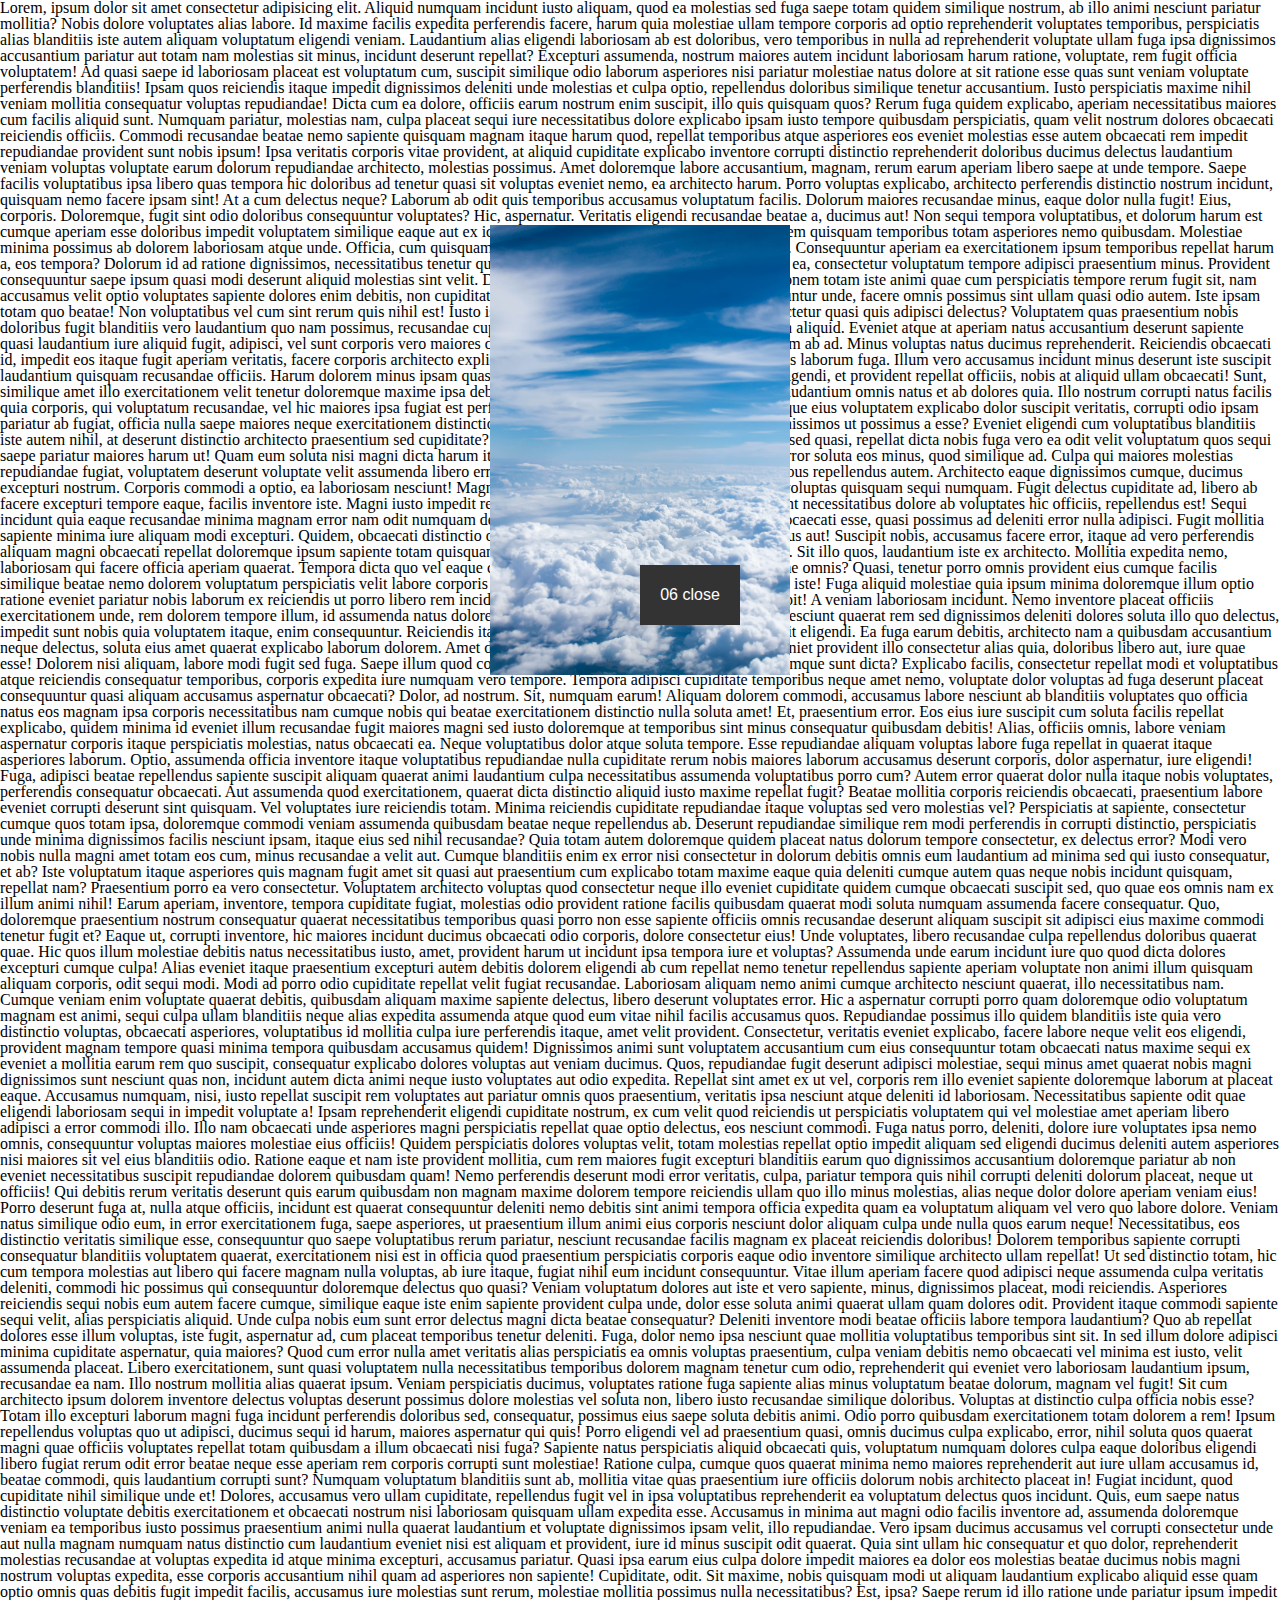
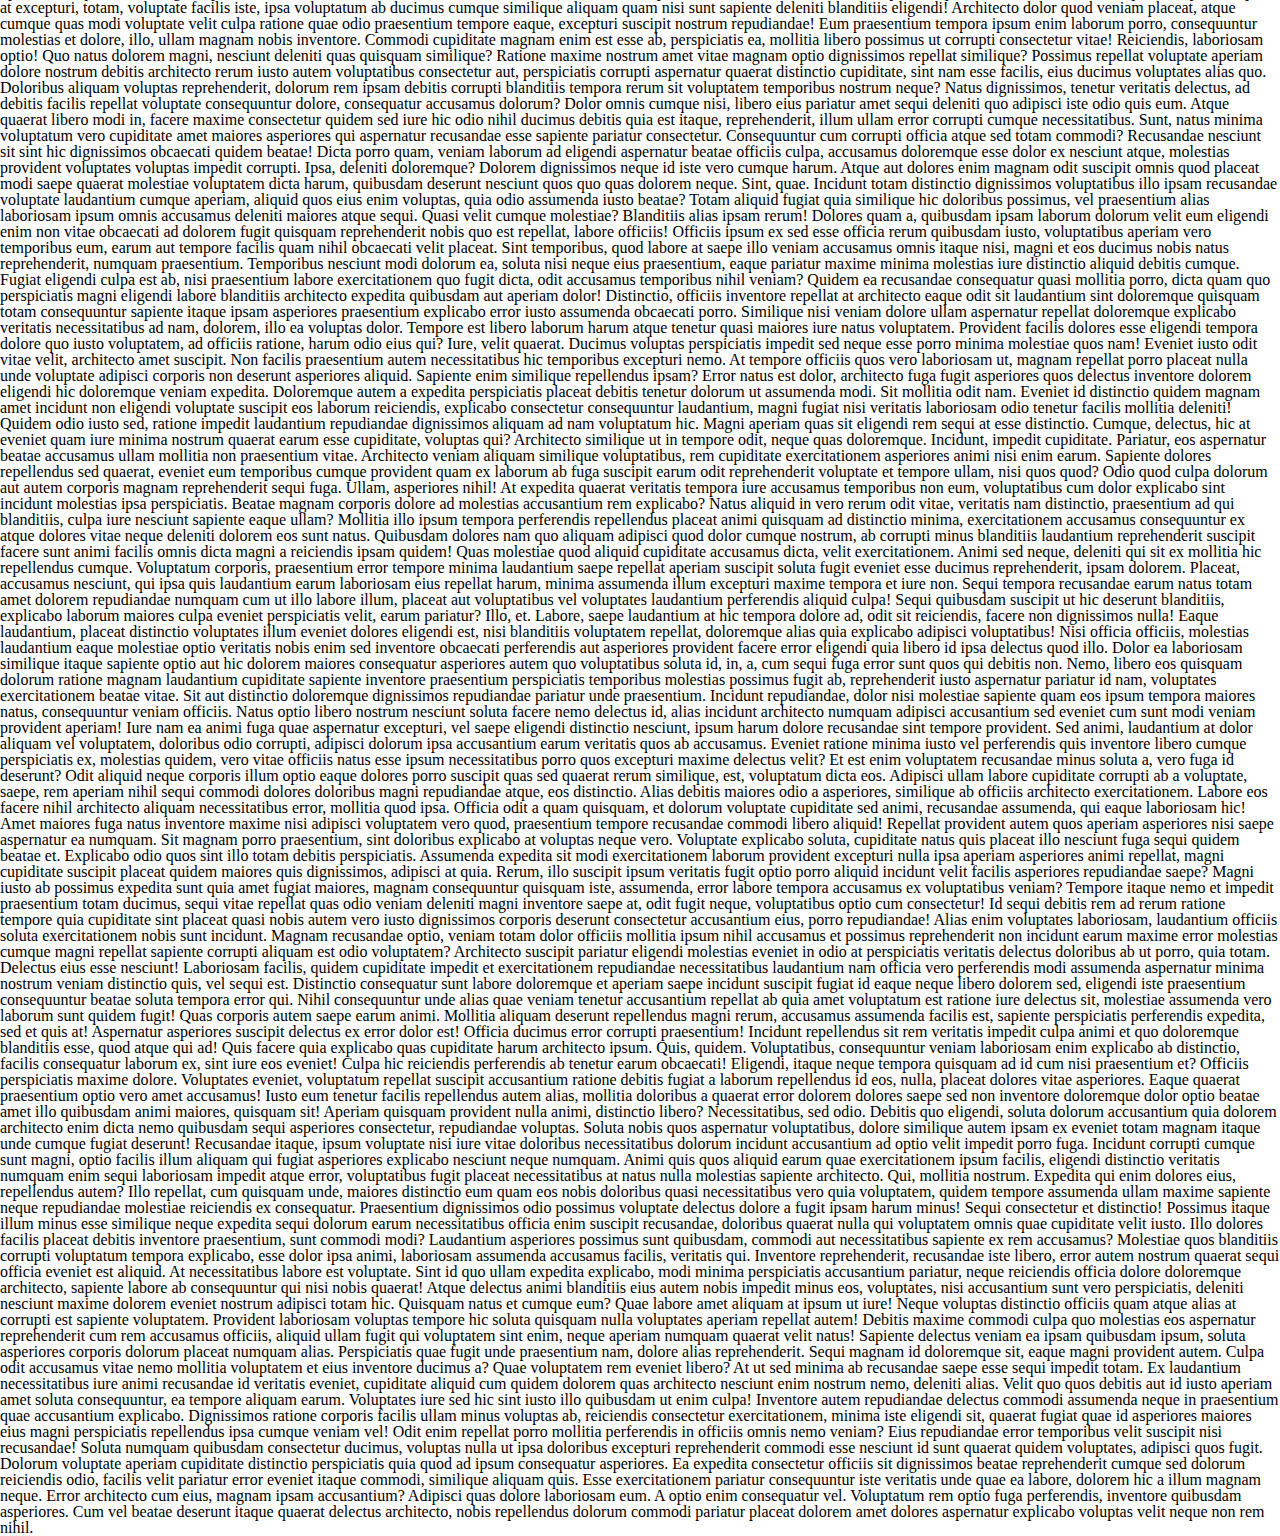
<file: doc/popup.html>
<!DOCTYPE html>
<html lang="ko">
<head>
    <meta charset="UTF-8">
    <meta http-equiv="X-UA-Compatible" content="IE=edge">
    <meta name="viewport" content="width=device-width, initial-scale=1.0">
    <title>1일차</title>
    <link rel="stylesheet" href="../css/reset.css">
    <link rel="stylesheet" href="../css/slick.css">
    <link rel="stylesheet" href="../css/popup.css">
    <script src="../js/jquery-1.12.4.min.js"></script>
    <script src="../js/slick.min.js"></script>
    <script src="../js/popup.js"></script>
</head>
<body>

    <div class="box">
        Lorem, ipsum dolor sit amet consectetur adipisicing elit. Aliquid numquam incidunt iusto aliquam, quod ea molestias sed fuga saepe totam quidem similique nostrum, ab illo animi nesciunt pariatur mollitia? Nobis dolore voluptates alias labore. Id maxime facilis expedita perferendis facere, harum quia molestiae ullam tempore corporis ad optio reprehenderit voluptates temporibus, perspiciatis alias blanditiis iste autem aliquam voluptatum eligendi veniam. Laudantium alias eligendi laboriosam ab est doloribus, vero temporibus in nulla ad reprehenderit voluptate ullam fuga ipsa dignissimos accusantium pariatur aut totam nam molestias sit minus, incidunt deserunt repellat? Excepturi assumenda, nostrum maiores autem incidunt laboriosam harum ratione, voluptate, rem fugit officia voluptatem! Ad quasi saepe id laboriosam placeat est voluptatum cum, suscipit similique odio laborum asperiores nisi pariatur molestiae natus dolore at sit ratione esse quas sunt veniam voluptate perferendis blanditiis! Ipsam quos reiciendis itaque impedit dignissimos deleniti unde molestias et culpa optio, repellendus doloribus similique tenetur accusantium. Iusto perspiciatis maxime nihil veniam mollitia consequatur voluptas repudiandae! Dicta cum ea dolore, officiis earum nostrum enim suscipit, illo quis quisquam quos? Rerum fuga quidem explicabo, aperiam necessitatibus maiores cum facilis aliquid sunt. Numquam pariatur, molestias nam, culpa placeat sequi iure necessitatibus dolore explicabo ipsam iusto tempore quibusdam perspiciatis, quam velit nostrum dolores obcaecati reiciendis officiis. Commodi recusandae beatae nemo sapiente quisquam magnam itaque harum quod, repellat temporibus atque asperiores eos eveniet molestias esse autem obcaecati rem impedit repudiandae provident sunt nobis ipsum! Ipsa veritatis corporis vitae provident, at aliquid cupiditate explicabo inventore corrupti distinctio reprehenderit doloribus ducimus delectus laudantium veniam voluptas voluptate earum dolorum repudiandae architecto, molestias possimus. Amet doloremque labore accusantium, magnam, rerum earum aperiam libero saepe at unde tempore. Saepe facilis voluptatibus ipsa libero quas tempora hic doloribus ad tenetur quasi sit voluptas eveniet nemo, ea architecto harum. Porro voluptas explicabo, architecto perferendis distinctio nostrum incidunt, quisquam nemo facere ipsam sint! At a cum delectus neque? Laborum ab odit quis temporibus accusamus voluptatum facilis. Dolorum maiores recusandae minus, eaque dolor nulla fugit! Eius, corporis. Doloremque, fugit sint odio doloribus consequuntur voluptates? Hic, aspernatur. Veritatis eligendi recusandae beatae a, ducimus aut! Non sequi tempora voluptatibus, et dolorum harum est cumque aperiam esse doloribus impedit voluptatem similique eaque aut ex id commodi veritatis necessitatibus exercitationem quisquam temporibus totam asperiores nemo quibusdam. Molestiae minima possimus ab dolorem laboriosam atque unde. Officia, cum quisquam. Numquam consectetur necessitatibus est quo. Consequuntur aperiam ea exercitationem ipsum temporibus repellat harum a, eos tempora? Dolorum id ad ratione dignissimos, necessitatibus tenetur quia, quae mollitia dolores repellendus inventore ea, consectetur voluptatum tempore adipisci praesentium minus. Provident consequuntur saepe ipsum quasi modi deserunt aliquid molestias sint velit. Ducimus nostrum molestias iusto qui exercitationem totam iste animi quae cum perspiciatis tempore rerum fugit sit, nam accusamus velit optio voluptates sapiente dolores enim debitis, non cupiditate? Vitae eveniet placeat delectus odit consequuntur unde, facere omnis possimus sint ullam quasi odio autem. Iste ipsam totam quo beatae! Non voluptatibus vel cum sint rerum quis nihil est! Iusto iste sapiente qui, earum explicabo neque consectetur quasi quis adipisci delectus? Voluptatem quas praesentium nobis doloribus fugit blanditiis vero laudantium quo nam possimus, recusandae cupiditate ullam ipsa voluptates magnam dolorem aliquid. Eveniet atque at aperiam natus accusantium deserunt sapiente quasi laudantium iure aliquid fugit, adipisci, vel sunt corporis vero maiores dolorem numquam voluptatibus alias vitae autem ab ad. Minus voluptas natus ducimus reprehenderit. Reiciendis obcaecati id, impedit eos itaque fugit aperiam veritatis, facere corporis architecto explicabo consequuntur sequi blanditiis, qui delectus laborum fuga. Illum vero accusamus incidunt minus deserunt iste suscipit laudantium quisquam recusandae officiis. Harum dolorem minus ipsam quas quo quibusdam sed consectetur laudantium eligendi, et provident repellat officiis, nobis at aliquid ullam obcaecati! Sunt, similique amet illo exercitationem velit tenetur doloremque maxime ipsa debitis vel necessitatibus, nostrum eveniet quod laudantium omnis natus et ab dolores quia. Illo nostrum corrupti natus facilis quia corporis, qui voluptatum recusandae, vel hic maiores ipsa fugiat est perferendis, atque itaque. Nihil blanditiis vel cumque eius voluptatem explicabo dolor suscipit veritatis, corrupti odio ipsam pariatur ab fugiat, officia nulla saepe maiores neque exercitationem distinctio. Quasi, ea maxime assumenda ullam nisi dignissimos ut possimus a esse? Eveniet eligendi cum voluptatibus blanditiis iste autem nihil, at deserunt distinctio architecto praesentium sed cupiditate? Iste nisi ratione nesciunt fugiat cum voluptate sed quasi, repellat dicta nobis fuga vero ea odit velit voluptatum quos sequi saepe pariatur maiores harum ut! Quam eum soluta nisi magni dicta harum itaque facilis! Qui beatae saepe voluptas quos error soluta eos minus, quod similique ad. Culpa qui maiores molestias repudiandae fugiat, voluptatem deserunt voluptate velit assumenda libero error quae eius aliquid. Laboriosam minus doloribus repellendus autem. Architecto eaque dignissimos cumque, ducimus excepturi nostrum. Corporis commodi a optio, ea laboriosam nesciunt! Magnam nulla ea dolor non vel quam repudiandae voluptas quisquam sequi numquam. Fugit delectus cupiditate ad, libero ab facere excepturi tempore eaque, facilis inventore iste. Magni iusto impedit repellat ea ipsa fugiat ipsam cumque ex provident necessitatibus dolore ab voluptates hic officiis, repellendus est! Sequi incidunt quia eaque recusandae minima magnam error nam odit numquam deleniti! Eos laborum voluptatem repellendus obcaecati esse, quasi possimus ad deleniti error nulla adipisci. Fugit mollitia sapiente minima iure aliquam modi excepturi. Quidem, obcaecati distinctio omnis quisquam voluptatem fugiat at repellendus aut! Suscipit nobis, accusamus facere error, itaque ad vero perferendis aliquam magni obcaecati repellat doloremque ipsum sapiente totam quisquam sint et voluptate, aspernatur cum repellendus. Sit illo quos, laudantium iste ex architecto. Mollitia expedita nemo, laboriosam qui facere officia aperiam quaerat. Tempora dicta quo vel eaque cum assumenda tenetur laboriosam fugiat beatae omnis? Quasi, tenetur porro omnis provident eius cumque facilis similique beatae nemo dolorem voluptatum perspiciatis velit labore corporis dolore eaque iure, ut in aliquam a autem animi iste! Fuga aliquid molestiae quia ipsum minima doloremque illum optio ratione eveniet pariatur nobis laborum ex reiciendis ut porro libero rem incidunt neque, nemo quis earum rerum amet suscipit! A veniam laboriosam incidunt. Nemo inventore placeat officiis exercitationem unde, rem dolorem tempore illum, id assumenda natus doloremque repudiandae ipsum ad ea. Id eos animi nesciunt quaerat rem sed dignissimos deleniti dolores soluta illo quo delectus, impedit sunt nobis quia voluptatem itaque, enim consequuntur. Reiciendis itaque repudiandae veniam dolorum asperiores sit eligendi. Ea fuga earum debitis, architecto nam a quibusdam accusantium neque delectus, soluta eius amet quaerat explicabo laborum dolorem. Amet deserunt voluptatum tempore culpa repellat eveniet provident illo consectetur alias quia, doloribus libero aut, iure quae esse! Dolorem nisi aliquam, labore modi fugit sed fuga. Saepe illum quod consequatur odit possimus, excepturi tempora cumque sunt dicta? Explicabo facilis, consectetur repellat modi et voluptatibus atque reiciendis consequatur temporibus, corporis expedita iure numquam vero tempore. Tempora adipisci cupiditate temporibus neque amet nemo, voluptate dolor voluptas ad fuga deserunt placeat consequuntur quasi aliquam accusamus aspernatur obcaecati? Dolor, ad nostrum. Sit, numquam earum! Aliquam dolorem commodi, accusamus labore nesciunt ab blanditiis voluptates quo officia natus eos magnam ipsa corporis necessitatibus nam cumque nobis qui beatae exercitationem distinctio nulla soluta amet! Et, praesentium error. Eos eius iure suscipit cum soluta facilis repellat explicabo, quidem minima id eveniet illum recusandae fugit maiores magni sed iusto doloremque at temporibus sint minus consequatur quibusdam debitis! Alias, officiis omnis, labore veniam aspernatur corporis itaque perspiciatis molestias, natus obcaecati ea. Neque voluptatibus dolor atque soluta tempore. Esse repudiandae aliquam voluptas labore fuga repellat in quaerat itaque asperiores laborum. Optio, assumenda officia inventore itaque voluptatibus repudiandae nulla cupiditate rerum nobis maiores laborum accusamus deserunt corporis, dolor aspernatur, iure eligendi! Fuga, adipisci beatae repellendus sapiente suscipit aliquam quaerat animi laudantium culpa necessitatibus assumenda voluptatibus porro cum? Autem error quaerat dolor nulla itaque nobis voluptates, perferendis consequatur obcaecati. Aut assumenda quod exercitationem, quaerat dicta distinctio aliquid iusto maxime repellat fugit? Beatae mollitia corporis reiciendis obcaecati, praesentium labore eveniet corrupti deserunt sint quisquam. Vel voluptates iure reiciendis totam. Minima reiciendis cupiditate repudiandae itaque voluptas sed vero molestias vel? Perspiciatis at sapiente, consectetur cumque quos totam ipsa, doloremque commodi veniam assumenda quibusdam beatae neque repellendus ab. Deserunt repudiandae similique rem modi perferendis in corrupti distinctio, perspiciatis unde minima dignissimos facilis nesciunt ipsam, itaque eius sed nihil recusandae? Quia totam autem doloremque quidem placeat natus dolorum tempore consectetur, ex delectus error? Modi vero nobis nulla magni amet totam eos cum, minus recusandae a velit aut. Cumque blanditiis enim ex error nisi consectetur in dolorum debitis omnis eum laudantium ad minima sed qui iusto consequatur, et ab? Iste voluptatum itaque asperiores quis magnam fugit amet sit quasi aut praesentium cum explicabo totam maxime eaque quia deleniti cumque autem quas neque nobis incidunt quisquam, repellat nam? Praesentium porro ea vero consectetur. Voluptatem architecto voluptas quod consectetur neque illo eveniet cupiditate quidem cumque obcaecati suscipit sed, quo quae eos omnis nam ex illum animi nihil! Earum aperiam, inventore, tempora cupiditate fugiat, molestias odio provident ratione facilis quibusdam quaerat modi soluta numquam assumenda facere consequatur. Quo, doloremque praesentium nostrum consequatur quaerat necessitatibus temporibus quasi porro non esse sapiente officiis omnis recusandae deserunt aliquam suscipit sit adipisci eius maxime commodi tenetur fugit et? Eaque ut, corrupti inventore, hic maiores incidunt ducimus obcaecati odio corporis, dolore consectetur eius! Unde voluptates, libero recusandae culpa repellendus doloribus quaerat quae. Hic quos illum molestiae debitis natus necessitatibus iusto, amet, provident harum ut incidunt ipsa tempora iure et voluptas? Assumenda unde earum incidunt iure quo quod dicta dolores excepturi cumque culpa! Alias eveniet itaque praesentium excepturi autem debitis dolorem eligendi ab cum repellat nemo tenetur repellendus sapiente aperiam voluptate non animi illum quisquam aliquam corporis, odit sequi modi. Modi ad porro odio cupiditate repellat velit fugiat recusandae. Laboriosam aliquam nemo animi cumque architecto nesciunt quaerat, illo necessitatibus nam. Cumque veniam enim voluptate quaerat debitis, quibusdam aliquam maxime sapiente delectus, libero deserunt voluptates error. Hic a aspernatur corrupti porro quam doloremque odio voluptatum magnam est animi, sequi culpa ullam blanditiis neque alias expedita assumenda atque quod eum vitae nihil facilis accusamus quos. Repudiandae possimus illo quidem blanditiis iste quia vero distinctio voluptas, obcaecati asperiores, voluptatibus id mollitia culpa iure perferendis itaque, amet velit provident. Consectetur, veritatis eveniet explicabo, facere labore neque velit eos eligendi, provident magnam tempore quasi minima tempora quibusdam accusamus quidem! Dignissimos animi sunt voluptatem accusantium cum eius consequuntur totam obcaecati natus maxime sequi ex eveniet a mollitia earum rem quo suscipit, consequatur explicabo dolores voluptas aut veniam ducimus. Quos, repudiandae fugit deserunt adipisci molestiae, sequi minus amet quaerat nobis magni dignissimos sunt nesciunt quas non, incidunt autem dicta animi neque iusto voluptates aut odio expedita. Repellat sint amet ex ut vel, corporis rem illo eveniet sapiente doloremque laborum at placeat eaque. Accusamus numquam, nisi, iusto repellat suscipit rem voluptates aut pariatur omnis quos praesentium, veritatis ipsa nesciunt atque deleniti id laboriosam. Necessitatibus sapiente odit quae eligendi laboriosam sequi in impedit voluptate a! Ipsam reprehenderit eligendi cupiditate nostrum, ex cum velit quod reiciendis ut perspiciatis voluptatem qui vel molestiae amet aperiam libero adipisci a error commodi illo. Illo nam obcaecati unde asperiores magni perspiciatis repellat quae optio delectus, eos nesciunt commodi. Fuga natus porro, deleniti, dolore iure voluptates ipsa nemo omnis, consequuntur voluptas maiores molestiae eius officiis! Quidem perspiciatis dolores voluptas velit, totam molestias repellat optio impedit aliquam sed eligendi ducimus deleniti autem asperiores nisi maiores sit vel eius blanditiis odio. Ratione eaque et nam iste provident mollitia, cum rem maiores fugit excepturi blanditiis earum quo dignissimos accusantium doloremque pariatur ab non eveniet necessitatibus suscipit repudiandae dolorem quibusdam quam! Nemo perferendis deserunt modi error veritatis, culpa, pariatur tempora quis nihil corrupti deleniti dolorum placeat, neque ut officiis! Qui debitis rerum veritatis deserunt quis earum quibusdam non magnam maxime dolorem tempore reiciendis ullam quo illo minus molestias, alias neque dolor dolore aperiam veniam eius! Porro deserunt fuga at, nulla atque officiis, incidunt est quaerat consequuntur deleniti nemo debitis sint animi tempora officia expedita quam ea voluptatum aliquam vel vero quo labore dolore. Veniam natus similique odio eum, in error exercitationem fuga, saepe asperiores, ut praesentium illum animi eius corporis nesciunt dolor aliquam culpa unde nulla quos earum neque! Necessitatibus, eos distinctio veritatis similique esse, consequuntur quo saepe voluptatibus rerum pariatur, nesciunt recusandae facilis magnam ex placeat reiciendis doloribus! Dolorem temporibus sapiente corrupti consequatur blanditiis voluptatem quaerat, exercitationem nisi est in officia quod praesentium perspiciatis corporis eaque odio inventore similique architecto ullam repellat! Ut sed distinctio totam, hic cum tempora molestias aut libero qui facere magnam nulla voluptas, ab iure itaque, fugiat nihil eum incidunt consequuntur. Vitae illum aperiam facere quod adipisci neque assumenda culpa veritatis deleniti, commodi hic possimus qui consequuntur doloremque delectus quo quasi? Veniam voluptatum dolores aut iste et vero sapiente, minus, dignissimos placeat, modi reiciendis. Asperiores reiciendis sequi nobis eum autem facere cumque, similique eaque iste enim sapiente provident culpa unde, dolor esse soluta animi quaerat ullam quam dolores odit. Provident itaque commodi sapiente sequi velit, alias perspiciatis aliquid. Unde culpa nobis eum sunt error delectus magni dicta beatae consequatur? Deleniti inventore modi beatae officiis labore tempora laudantium? Quo ab repellat dolores esse illum voluptas, iste fugit, aspernatur ad, cum placeat temporibus tenetur deleniti. Fuga, dolor nemo ipsa nesciunt quae mollitia voluptatibus temporibus sint sit. In sed illum dolore adipisci minima cupiditate aspernatur, quia maiores? Quod cum error nulla amet veritatis alias perspiciatis ea omnis voluptas praesentium, culpa veniam debitis nemo obcaecati vel minima est iusto, velit assumenda placeat. Libero exercitationem, sunt quasi voluptatem nulla necessitatibus temporibus dolorem magnam tenetur cum odio, reprehenderit qui eveniet vero laboriosam laudantium ipsum, recusandae ea nam. Illo nostrum mollitia alias quaerat ipsum. Veniam perspiciatis ducimus, voluptates ratione fuga sapiente alias minus voluptatum beatae dolorum, magnam vel fugit! Sit cum architecto ipsum dolorem inventore delectus voluptas deserunt possimus dolore molestias vel soluta non, libero iusto recusandae similique doloribus. Voluptas at distinctio culpa officia nobis esse? Totam illo excepturi laborum magni fuga incidunt perferendis doloribus sed, consequatur, possimus eius saepe soluta debitis animi. Odio porro quibusdam exercitationem totam dolorem a rem! Ipsum repellendus voluptas quo ut adipisci, ducimus sequi id harum, maiores aspernatur qui quis! Porro eligendi vel ad praesentium quasi, omnis ducimus culpa explicabo, error, nihil soluta quos quaerat magni quae officiis voluptates repellat totam quibusdam a illum obcaecati nisi fuga? Sapiente natus perspiciatis aliquid obcaecati quis, voluptatum numquam dolores culpa eaque doloribus eligendi libero fugiat rerum odit error beatae neque esse aperiam rem corporis corrupti sunt molestiae! Ratione culpa, cumque quos quaerat minima nemo maiores reprehenderit aut iure ullam accusamus id, beatae commodi, quis laudantium corrupti sunt? Numquam voluptatum blanditiis sunt ab, mollitia vitae quas praesentium iure officiis dolorum nobis architecto placeat in! Fugiat incidunt, quod cupiditate nihil similique unde et! Dolores, accusamus vero ullam cupiditate, repellendus fugit vel in ipsa voluptatibus reprehenderit ea voluptatum delectus quos incidunt. Quis, eum saepe natus distinctio voluptate debitis exercitationem et obcaecati nostrum nisi laboriosam quisquam ullam expedita esse. Accusamus in minima aut magni odio facilis inventore ad, assumenda doloremque veniam ea temporibus iusto possimus praesentium animi nulla quaerat laudantium et voluptate dignissimos ipsam velit, illo repudiandae. Vero ipsam ducimus accusamus vel corrupti consectetur unde aut nulla magnam numquam natus distinctio cum laudantium eveniet nisi est aliquam et provident, iure id minus suscipit odit quaerat. Quia sint ullam hic consequatur et quo dolor, reprehenderit molestias recusandae at voluptas expedita id atque minima excepturi, accusamus pariatur. Quasi ipsa earum eius culpa dolore impedit maiores ea dolor eos molestias beatae ducimus nobis magni nostrum voluptas expedita, esse corporis accusantium nihil quam ad asperiores non sapiente! Cupiditate, odit. Sit maxime, nobis quisquam modi ut aliquam laudantium explicabo aliquid esse quam optio omnis quas debitis fugit impedit facilis, accusamus iure molestias sunt rerum, molestiae mollitia possimus nulla necessitatibus? Est, ipsa? Saepe rerum id illo ratione unde pariatur ipsum impedit at excepturi, totam, voluptate facilis iste, ipsa voluptatum ab ducimus cumque similique aliquam quam nisi sunt sapiente deleniti blanditiis eligendi! Architecto dolor quod veniam placeat, atque cumque quas modi voluptate velit culpa ratione quae odio praesentium tempore eaque, excepturi suscipit nostrum repudiandae! Eum praesentium tempora ipsum enim laborum porro, consequuntur molestias et dolore, illo, ullam magnam nobis inventore. Commodi cupiditate magnam enim est esse ab, perspiciatis ea, mollitia libero possimus ut corrupti consectetur vitae! Reiciendis, laboriosam optio! Quo natus dolorem magni, nesciunt deleniti quas quisquam similique? Ratione maxime nostrum amet vitae magnam optio dignissimos repellat similique? Possimus repellat voluptate aperiam dolore nostrum debitis architecto rerum iusto autem voluptatibus consectetur aut, perspiciatis corrupti aspernatur quaerat distinctio cupiditate, sint nam esse facilis, eius ducimus voluptates alias quo. Doloribus aliquam voluptas reprehenderit, dolorum rem ipsam debitis corrupti blanditiis tempora rerum sit voluptatem temporibus nostrum neque? Natus dignissimos, tenetur veritatis delectus, ad debitis facilis repellat voluptate consequuntur dolore, consequatur accusamus dolorum? Dolor omnis cumque nisi, libero eius pariatur amet sequi deleniti quo adipisci iste odio quis eum. Atque quaerat libero modi in, facere maxime consectetur quidem sed iure hic odio nihil ducimus debitis quia est itaque, reprehenderit, illum ullam error corrupti cumque necessitatibus. Sunt, natus minima voluptatum vero cupiditate amet maiores asperiores qui aspernatur recusandae esse sapiente pariatur consectetur. Consequuntur cum corrupti officia atque sed totam commodi? Recusandae nesciunt sit sint hic dignissimos obcaecati quidem beatae! Dicta porro quam, veniam laborum ad eligendi aspernatur beatae officiis culpa, accusamus doloremque esse dolor ex nesciunt atque, molestias provident voluptates voluptas impedit corrupti. Ipsa, deleniti doloremque? Dolorem dignissimos neque id iste vero cumque harum. Atque aut dolores enim magnam odit suscipit omnis quod placeat modi saepe quaerat molestiae voluptatem dicta harum, quibusdam deserunt nesciunt quos quo quas dolorem neque. Sint, quae. Incidunt totam distinctio dignissimos voluptatibus illo ipsam recusandae voluptate laudantium cumque aperiam, aliquid quos eius enim voluptas, quia odio assumenda iusto beatae? Totam aliquid fugiat quia similique hic doloribus possimus, vel praesentium alias laboriosam ipsum omnis accusamus deleniti maiores atque sequi. Quasi velit cumque molestiae? Blanditiis alias ipsam rerum! Dolores quam a, quibusdam ipsam laborum dolorum velit eum eligendi enim non vitae obcaecati ad dolorem fugit quisquam reprehenderit nobis quo est repellat, labore officiis! Officiis ipsum ex sed esse officia rerum quibusdam iusto, voluptatibus aperiam vero temporibus eum, earum aut tempore facilis quam nihil obcaecati velit placeat. Sint temporibus, quod labore at saepe illo veniam accusamus omnis itaque nisi, magni et eos ducimus nobis natus reprehenderit, numquam praesentium. Temporibus nesciunt modi dolorum ea, soluta nisi neque eius praesentium, eaque pariatur maxime minima molestias iure distinctio aliquid debitis cumque. Fugiat eligendi culpa est ab, nisi praesentium labore exercitationem quo fugit dicta, odit accusamus temporibus nihil veniam? Quidem ea recusandae consequatur quasi mollitia porro, dicta quam quo perspiciatis magni eligendi labore blanditiis architecto expedita quibusdam aut aperiam dolor! Distinctio, officiis inventore repellat at architecto eaque odit sit laudantium sint doloremque quisquam totam consequuntur sapiente itaque ipsam asperiores praesentium explicabo error iusto assumenda obcaecati porro. Similique nisi veniam dolore ullam aspernatur repellat doloremque explicabo veritatis necessitatibus ad nam, dolorem, illo ea voluptas dolor. Tempore est libero laborum harum atque tenetur quasi maiores iure natus voluptatem. Provident facilis dolores esse eligendi tempora dolore quo iusto voluptatem, ad officiis ratione, harum odio eius qui? Iure, velit quaerat. Ducimus voluptas perspiciatis impedit sed neque esse porro minima molestiae quos nam! Eveniet iusto odit vitae velit, architecto amet suscipit. Non facilis praesentium autem necessitatibus hic temporibus excepturi nemo. At tempore officiis quos vero laboriosam ut, magnam repellat porro placeat nulla unde voluptate adipisci corporis non deserunt asperiores aliquid. Sapiente enim similique repellendus ipsam? Error natus est dolor, architecto fuga fugit asperiores quos delectus inventore dolorem eligendi hic doloremque veniam expedita. Doloremque autem a expedita perspiciatis placeat debitis tenetur dolorum ut assumenda modi. Sit mollitia odit nam. Eveniet id distinctio quidem magnam amet incidunt non eligendi voluptate suscipit eos laborum reiciendis, explicabo consectetur consequuntur laudantium, magni fugiat nisi veritatis laboriosam odio tenetur facilis mollitia deleniti! Quidem odio iusto sed, ratione impedit laudantium repudiandae dignissimos aliquam ad nam voluptatum hic. Magni aperiam quas sit eligendi rem sequi at esse distinctio. Cumque, delectus, hic at eveniet quam iure minima nostrum quaerat earum esse cupiditate, voluptas qui? Architecto similique ut in tempore odit, neque quas doloremque. Incidunt, impedit cupiditate. Pariatur, eos aspernatur beatae accusamus ullam mollitia non praesentium vitae. Architecto veniam aliquam similique voluptatibus, rem cupiditate exercitationem asperiores animi nisi enim earum. Sapiente dolores repellendus sed quaerat, eveniet eum temporibus cumque provident quam ex laborum ab fuga suscipit earum odit reprehenderit voluptate et tempore ullam, nisi quos quod? Odio quod culpa dolorum aut autem corporis magnam reprehenderit sequi fuga. Ullam, asperiores nihil! At expedita quaerat veritatis tempora iure accusamus temporibus non eum, voluptatibus cum dolor explicabo sint incidunt molestias ipsa perspiciatis. Beatae magnam corporis dolore ad molestias accusantium rem explicabo? Natus aliquid in vero rerum odit vitae, veritatis nam distinctio, praesentium ad qui blanditiis, culpa iure nesciunt sapiente eaque ullam? Mollitia illo ipsum tempora perferendis repellendus placeat animi quisquam ad distinctio minima, exercitationem accusamus consequuntur ex atque dolores vitae neque deleniti dolorem eos sunt natus. Quibusdam dolores nam quo aliquam adipisci quod dolor cumque nostrum, ab corrupti minus blanditiis laudantium reprehenderit suscipit facere sunt animi facilis omnis dicta magni a reiciendis ipsam quidem! Quas molestiae quod aliquid cupiditate accusamus dicta, velit exercitationem. Animi sed neque, deleniti qui sit ex mollitia hic repellendus cumque. Voluptatum corporis, praesentium error tempore minima laudantium saepe repellat aperiam suscipit soluta fugit eveniet esse ducimus reprehenderit, ipsam dolorem. Placeat, accusamus nesciunt, qui ipsa quis laudantium earum laboriosam eius repellat harum, minima assumenda illum excepturi maxime tempora et iure non. Sequi tempora recusandae earum natus totam amet dolorem repudiandae numquam cum ut illo labore illum, placeat aut voluptatibus vel voluptates laudantium perferendis aliquid culpa! Sequi quibusdam suscipit ut hic deserunt blanditiis, explicabo laborum maiores culpa eveniet perspiciatis velit, earum pariatur? Illo, et. Labore, saepe laudantium at hic tempora dolore ad, odit sit reiciendis, facere non dignissimos nulla! Eaque laudantium, placeat distinctio voluptates illum eveniet dolores eligendi est, nisi blanditiis voluptatem repellat, doloremque alias quia explicabo adipisci voluptatibus! Nisi officia officiis, molestias laudantium eaque molestiae optio veritatis nobis enim sed inventore obcaecati perferendis aut asperiores provident facere error eligendi quia libero id ipsa delectus quod illo. Dolor ea laboriosam similique itaque sapiente optio aut hic dolorem maiores consequatur asperiores autem quo voluptatibus soluta id, in, a, cum sequi fuga error sunt quos qui debitis non. Nemo, libero eos quisquam dolorum ratione magnam laudantium cupiditate sapiente inventore praesentium perspiciatis temporibus molestias possimus fugit ab, reprehenderit iusto aspernatur pariatur id nam, voluptates exercitationem beatae vitae. Sit aut distinctio doloremque dignissimos repudiandae pariatur unde praesentium. Incidunt repudiandae, dolor nisi molestiae sapiente quam eos ipsum tempora maiores natus, consequuntur veniam officiis. Natus optio libero nostrum nesciunt soluta facere nemo delectus id, alias incidunt architecto numquam adipisci accusantium sed eveniet cum sunt modi veniam provident aperiam! Iure nam ea animi fuga quae aspernatur excepturi, vel saepe eligendi distinctio nesciunt, ipsum harum dolore recusandae sint tempore provident. Sed animi, laudantium at dolor aliquam vel voluptatem, doloribus odio corrupti, adipisci dolorum ipsa accusantium earum veritatis quos ab accusamus. Eveniet ratione minima iusto vel perferendis quis inventore libero cumque perspiciatis ex, molestias quidem, vero vitae officiis natus esse ipsum necessitatibus porro quos excepturi maxime delectus velit? Et est enim voluptatem recusandae minus soluta a, vero fuga id deserunt? Odit aliquid neque corporis illum optio eaque dolores porro suscipit quas sed quaerat rerum similique, est, voluptatum dicta eos. Adipisci ullam labore cupiditate corrupti ab a voluptate, saepe, rem aperiam nihil sequi commodi dolores doloribus magni repudiandae atque, eos distinctio. Alias debitis maiores odio a asperiores, similique ab officiis architecto exercitationem. Labore eos facere nihil architecto aliquam necessitatibus error, mollitia quod ipsa. Officia odit a quam quisquam, et dolorum voluptate cupiditate sed animi, recusandae assumenda, qui eaque laboriosam hic! Amet maiores fuga natus inventore maxime nisi adipisci voluptatem vero quod, praesentium tempore recusandae commodi libero aliquid! Repellat provident autem quos aperiam asperiores nisi saepe aspernatur ea numquam. Sit magnam porro praesentium, sint doloribus explicabo at voluptas neque vero. Voluptate explicabo soluta, cupiditate natus quis placeat illo nesciunt fuga sequi quidem beatae et. Explicabo odio quos sint illo totam debitis perspiciatis. Assumenda expedita sit modi exercitationem laborum provident excepturi nulla ipsa aperiam asperiores animi repellat, magni cupiditate suscipit placeat quidem maiores quis dignissimos, adipisci at quia. Rerum, illo suscipit ipsum veritatis fugit optio porro aliquid incidunt velit facilis asperiores repudiandae saepe? Magni iusto ab possimus expedita sunt quia amet fugiat maiores, magnam consequuntur quisquam iste, assumenda, error labore tempora accusamus ex voluptatibus veniam? Tempore itaque nemo et impedit praesentium totam ducimus, sequi vitae repellat quas odio veniam deleniti magni inventore saepe at, odit fugit neque, voluptatibus optio cum consectetur! Id sequi debitis rem ad rerum ratione tempore quia cupiditate sint placeat quasi nobis autem vero iusto dignissimos corporis deserunt consectetur accusantium eius, porro repudiandae! Alias enim voluptates laboriosam, laudantium officiis soluta exercitationem nobis sunt incidunt. Magnam recusandae optio, veniam totam dolor officiis mollitia ipsum nihil accusamus et possimus reprehenderit non incidunt earum maxime error molestias cumque magni repellat sapiente corrupti aliquam est odio voluptatem? Architecto suscipit pariatur eligendi molestias eveniet in odio at perspiciatis veritatis delectus doloribus ab ut porro, quia totam. Delectus eius esse nesciunt! Laboriosam facilis, quidem cupiditate impedit et exercitationem repudiandae necessitatibus laudantium nam officia vero perferendis modi assumenda aspernatur minima nostrum veniam distinctio quis, vel sequi est. Distinctio consequatur sunt labore doloremque et aperiam saepe incidunt suscipit fugiat id eaque neque libero dolorem sed, eligendi iste praesentium consequuntur beatae soluta tempora error qui. Nihil consequuntur unde alias quae veniam tenetur accusantium repellat ab quia amet voluptatum est ratione iure delectus sit, molestiae assumenda vero laborum sunt quidem fugit! Quas corporis autem saepe earum animi. Mollitia aliquam deserunt repellendus magni rerum, accusamus assumenda facilis est, sapiente perspiciatis perferendis expedita, sed et quis at! Aspernatur asperiores suscipit delectus ex error dolor est! Officia ducimus error corrupti praesentium! Incidunt repellendus sit rem veritatis impedit culpa animi et quo doloremque blanditiis esse, quod atque qui ad! Quis facere quia explicabo quas cupiditate harum architecto ipsum. Quis, quidem. Voluptatibus, consequuntur veniam laboriosam enim explicabo ab distinctio, facilis consequatur laborum ex, sint iure eos eveniet! Culpa hic reiciendis perferendis ab tenetur earum obcaecati! Eligendi, itaque neque tempora quisquam ad id cum nisi praesentium et? Officiis perspiciatis maxime dolore. Voluptates eveniet, voluptatum repellat suscipit accusantium ratione debitis fugiat a laborum repellendus id eos, nulla, placeat dolores vitae asperiores. Eaque quaerat praesentium optio vero amet accusamus! Iusto eum tenetur facilis repellendus autem alias, mollitia doloribus a quaerat error dolorem dolores saepe sed non inventore doloremque dolor optio beatae amet illo quibusdam animi maiores, quisquam sit! Aperiam quisquam provident nulla animi, distinctio libero? Necessitatibus, sed odio. Debitis quo eligendi, soluta dolorum accusantium quia dolorem architecto enim dicta nemo quibusdam sequi asperiores consectetur, repudiandae voluptas. Soluta nobis quos aspernatur voluptatibus, dolore similique autem ipsam ex eveniet totam magnam itaque unde cumque fugiat deserunt! Recusandae itaque, ipsum voluptate nisi iure vitae doloribus necessitatibus dolorum incidunt accusantium ad optio velit impedit porro fuga. Incidunt corrupti cumque sunt magni, optio facilis illum aliquam qui fugiat asperiores explicabo nesciunt neque numquam. Animi quis quos aliquid earum quae exercitationem ipsum facilis, eligendi distinctio veritatis numquam enim sequi laboriosam impedit atque error, voluptatibus fugit placeat necessitatibus at natus nulla molestias sapiente architecto. Qui, mollitia nostrum. Expedita qui enim dolores eius, repellendus autem? Illo repellat, cum quisquam unde, maiores distinctio eum quam eos nobis doloribus quasi necessitatibus vero quia voluptatem, quidem tempore assumenda ullam maxime sapiente neque repudiandae molestiae reiciendis ex consequatur. Praesentium dignissimos odio possimus voluptate delectus dolore a fugit ipsam harum minus! Sequi consectetur et distinctio! Possimus itaque illum minus esse similique neque expedita sequi dolorum earum necessitatibus officia enim suscipit recusandae, doloribus quaerat nulla qui voluptatem omnis quae cupiditate velit iusto. Illo dolores facilis placeat debitis inventore praesentium, sunt commodi modi? Laudantium asperiores possimus sunt quibusdam, commodi aut necessitatibus sapiente ex rem accusamus? Molestiae quos blanditiis corrupti voluptatum tempora explicabo, esse dolor ipsa animi, laboriosam assumenda accusamus facilis, veritatis qui. Inventore reprehenderit, recusandae iste libero, error autem nostrum quaerat sequi officia eveniet est aliquid. At necessitatibus labore est voluptate. Sint id quo ullam expedita explicabo, modi minima perspiciatis accusantium pariatur, neque reiciendis officia dolore doloremque architecto, sapiente labore ab consequuntur qui nisi nobis quaerat! Atque delectus animi blanditiis eius autem nobis impedit minus eos, voluptates, nisi accusantium sunt vero perspiciatis, deleniti nesciunt maxime dolorem eveniet nostrum adipisci totam hic. Quisquam natus et cumque eum? Quae labore amet aliquam at ipsum ut iure! Neque voluptas distinctio officiis quam atque alias at corrupti est sapiente voluptatem. Provident laboriosam voluptas tempore hic soluta quisquam nulla voluptates aperiam repellat autem! Debitis maxime commodi culpa quo molestias eos aspernatur reprehenderit cum rem accusamus officiis, aliquid ullam fugit qui voluptatem sint enim, neque aperiam numquam quaerat velit natus! Sapiente delectus veniam ea ipsam quibusdam ipsum, soluta asperiores corporis dolorum placeat numquam alias. Perspiciatis quae fugit unde praesentium nam, dolore alias reprehenderit. Sequi magnam id doloremque sit, eaque magni provident autem. Culpa odit accusamus vitae nemo mollitia voluptatem et eius inventore ducimus a? Quae voluptatem rem eveniet libero? At ut sed minima ab recusandae saepe esse sequi impedit totam. Ex laudantium necessitatibus iure animi recusandae id veritatis eveniet, cupiditate aliquid cum quidem dolorem quas architecto nesciunt enim nostrum nemo, deleniti alias. Velit quo quos debitis aut id iusto aperiam amet soluta consequuntur, ea tempore aliquam earum. Voluptates iure sed hic sint iusto illo quibusdam ut enim culpa! Inventore autem repudiandae delectus commodi assumenda neque in praesentium quae accusantium explicabo. Dignissimos ratione corporis facilis ullam minus voluptas ab, reiciendis consectetur exercitationem, minima iste eligendi sit, quaerat fugiat quae id asperiores maiores eius magni perspiciatis repellendus ipsa cumque veniam vel! Odit enim repellat porro mollitia perferendis in officiis omnis nemo veniam? Eius repudiandae error temporibus velit suscipit nisi recusandae! Soluta numquam quibusdam consectetur ducimus, voluptas nulla ut ipsa doloribus excepturi reprehenderit commodi esse nesciunt id sunt quaerat quidem voluptates, adipisci quos fugit. Dolorum voluptate aperiam cupiditate distinctio perspiciatis quia quod ad ipsum consequatur asperiores. Ea expedita consectetur officiis sit dignissimos beatae reprehenderit cumque sed dolorum reiciendis odio, facilis velit pariatur error eveniet itaque commodi, similique aliquam quis. Esse exercitationem pariatur consequuntur iste veritatis unde quae ea labore, dolorem hic a illum magnam neque. Error architecto cum eius, magnam ipsam accusantium? Adipisci quas dolore laboriosam eum. A optio enim consequatur vel. Voluptatum rem optio fuga perferendis, inventore quibusdam asperiores. Cum vel beatae deserunt itaque quaerat delectus architecto, nobis repellendus dolorum commodi pariatur placeat dolorem amet dolores aspernatur explicabo voluptas velit neque non rem nihil.
    </div>
    <div class="popup">
        <img src="../img/sky.jpg" alt="sky">
        <button class="btn">01 close</button>
    </div>
    <div class="popup">
        <img src="../img/sky.jpg" alt="sky">
        <button class="btn">02 close</button>
    </div>
    <div class="popup">
        <img src="../img/sky.jpg" alt="sky">
        <button class="btn">03 close</button>
    </div>
    <div class="popup">
        <img src="../img/sky.jpg" alt="sky">
        <button class="btn">04 close</button>
    </div>
    <div class="popup">
        <img src="../img/sky.jpg" alt="sky">
        <button class="btn">05 close</button>
    </div>
    <div class="popup">
        <img src="../img/sky.jpg" alt="sky">
        <button class="btn">06 close</button>
    </div>

</body>
</html>
</file>
<file: css/popup.css>
.popup{
    position: absolute;
    top: 50%;
    left: 50%;
    transform: translate(-50%, -50%);
}
.popup img{
    width: 300px;
}
.popup button{
    position: absolute;
    bottom: 50px;
    right: 50px;
    background: #333;
    color: #fff;
    width: 100px;
    height: 60px;
    border: none;
    /* 버튼 기본값 text-align: center  */
}
</file>
